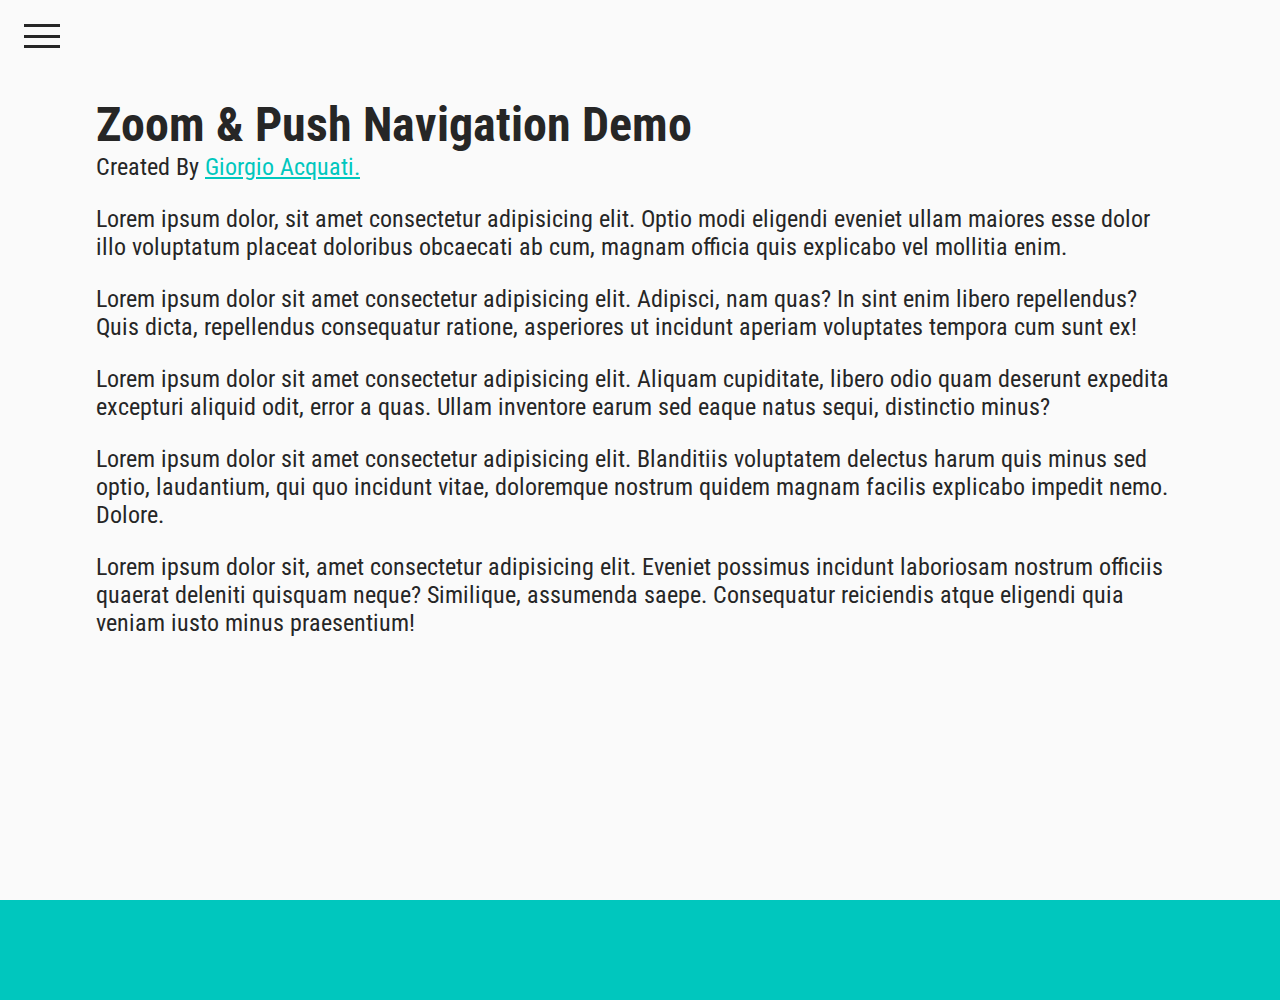
<file: Zoom-Push-Navigation-jQuery-CSS3/index.html>
<!doctype html>
<html>
<head>
<meta charset="utf-8">
<meta http-equiv="X-UA-Compatible" content="IE=edge,chrome=1">
<meta name="viewport" content="width=device-width, initial-scale=1, shrink-to-fit=no">
<title>Zoom & Push Navigation Demo</title>
<link href='http://fonts.googleapis.com/css?family=Roboto+Condensed' rel='stylesheet' type='text/css'>
<style>
* {
  margin: 0;
  padding: 0;
}

html {
  font-size: 24px;
  font-family: 'Roboto Condensed';
}

body {
  background-color: #00c7be;
}

nav {
  position: fixed;
  height: 100%;
  width: 65%;
}
nav::before {
  content: '';
  display: inline-block;
  width: 0;
  height: 100%;
  vertical-align: middle;
}
nav > ul {
  width: 80%;
  display: inline-block;
  vertical-align: middle;
}
nav > ul > li {
  display: block;
  text-transform: uppercase;
  line-height: 2;
  font-size: .8rem;
  padding-left: 30%;
}

.hamburger {
  left: 1rem;
  top: 1rem;
  width: 1.5rem;
  height: .7rem;
  position: fixed;
  z-index: 2;
  cursor: pointer;
}
.hamburger > span {
  display: block;
  background-color: #262626;
  height: 20%;
  margin-bottom: 20%;
}

.container {
  position: fixed;
  top: 0;
  left: 0;
  right: 0;
  bottom: 0;
  background-color: #fafafa;
  color: #262626;
  padding: 4rem;
  overflow: auto;
  transition: .2s ease;
}
@media screen and (orientation: portrait) {
  .container {
    padding: 4rem 1rem;
  }
}
.container a {
  color: #00c7be;
}
.container > p {
  padding-bottom: 1em;
}
.container > h4 {
  margin: 1em 0;
}

@media screen and (orientation: portrait) {
  nav.active + .container +li.hamburger1{
    transform: translateX(55%) scale(0.8);
    box-shadow: 0 0 30px 5px rgba(38, 38, 38, 0.3);
  }
}
@media screen and (orientation: landscape) {
  nav.active + .container +li.hamburger1{
    transform: translateX(35%) scale(0.8);
    box-shadow: 0 0 30px 5px rgba(38, 38, 38, 0.3);
  }
}
</style>
</head>

<body>
<nav>
  <ul>
    <li><a class="hamburger1" href="#jai">Home</a></li>
    <li>Categories</li>
    <li>Jobs</li>
    <li>About</li>
    <li>Contact</li>
  </ul>
</nav>
<div class="container">
  <h1>Zoom & Push Navigation Demo</h1>
  <div class="jquery-script-ads"><script type="text/javascript"><!--
google_ad_client = "ca-pub-2783044520727903";
/* jQuery_demo */
google_ad_slot = "2780937993";
google_ad_width = 728;
google_ad_height = 90;
//-->
</script>
<script type="text/javascript"
src="https://pagead2.googlesyndication.com/pagead/show_ads.js">
</script></div>
  <p>Created By <a href="https://www.linkedin.com/in/giorgioacquati/" rel="nofollow" target="_blank">Giorgio Acquati.</a></p>
  <p>Lorem ipsum dolor, sit amet consectetur adipisicing elit. Optio modi eligendi eveniet ullam maiores esse dolor illo voluptatum placeat doloribus obcaecati ab cum, magnam officia quis explicabo vel mollitia enim.</p>
  <p>Lorem ipsum dolor sit amet consectetur adipisicing elit. Adipisci, nam quas? In sint enim libero repellendus? Quis dicta, repellendus consequatur ratione, asperiores ut incidunt aperiam voluptates tempora cum sunt ex!</p>
  <p>Lorem ipsum dolor sit amet consectetur adipisicing elit. Aliquam cupiditate, libero odio quam deserunt expedita excepturi aliquid odit, error a quas. Ullam inventore earum sed eaque natus sequi, distinctio minus?</p>
  <p>Lorem ipsum dolor sit amet consectetur adipisicing elit. Blanditiis voluptatem delectus harum quis minus sed optio, laudantium, qui quo incidunt vitae, doloremque nostrum quidem magnam facilis explicabo impedit nemo. Dolore.</p>
  <p>Lorem ipsum dolor sit, amet consectetur adipisicing elit. Eveniet possimus incidunt laboriosam nostrum officiis quaerat deleniti quisquam neque? Similique, assumenda saepe. Consequatur reiciendis atque eligendi quia veniam iusto minus praesentium!</p>
</div>
  <div class="hamburger">
    <span></span>
    <span></span>
    <span></span>
  </div>


<div style="height: 800px;"></div>

<div id="jai" style="height: 200px;"></div>









    <script src="https://code.jquery.com/jquery-3.3.1.slim.min.js" integrity="sha384-q8i/X+965DzO0rT7abK41JStQIAqVgRVzpbzo5smXKp4YfRvH+8abtTE1Pi6jizo" crossorigin="anonymous"></script>
<script>
$(".hamburger").click(function() {
  $("nav").toggleClass("active");
})
</script>
<script type="text/javascript">

  var _gaq = _gaq || [];
  _gaq.push(['_setAccount', 'UA-36251023-1']);
  _gaq.push(['_setDomainName', 'jqueryscript.net']);
  _gaq.push(['_trackPageview']);

  (function() {
    var ga = document.createElement('script'); ga.type = 'text/javascript'; ga.async = true;
    ga.src = ('https:' == document.location.protocol ? 'https://ssl' : 'http://www') + '.google-analytics.com/ga.js';
    var s = document.getElementsByTagName('script')[0]; s.parentNode.insertBefore(ga, s);
  })();

</script>
</body>
</html>
</file>
